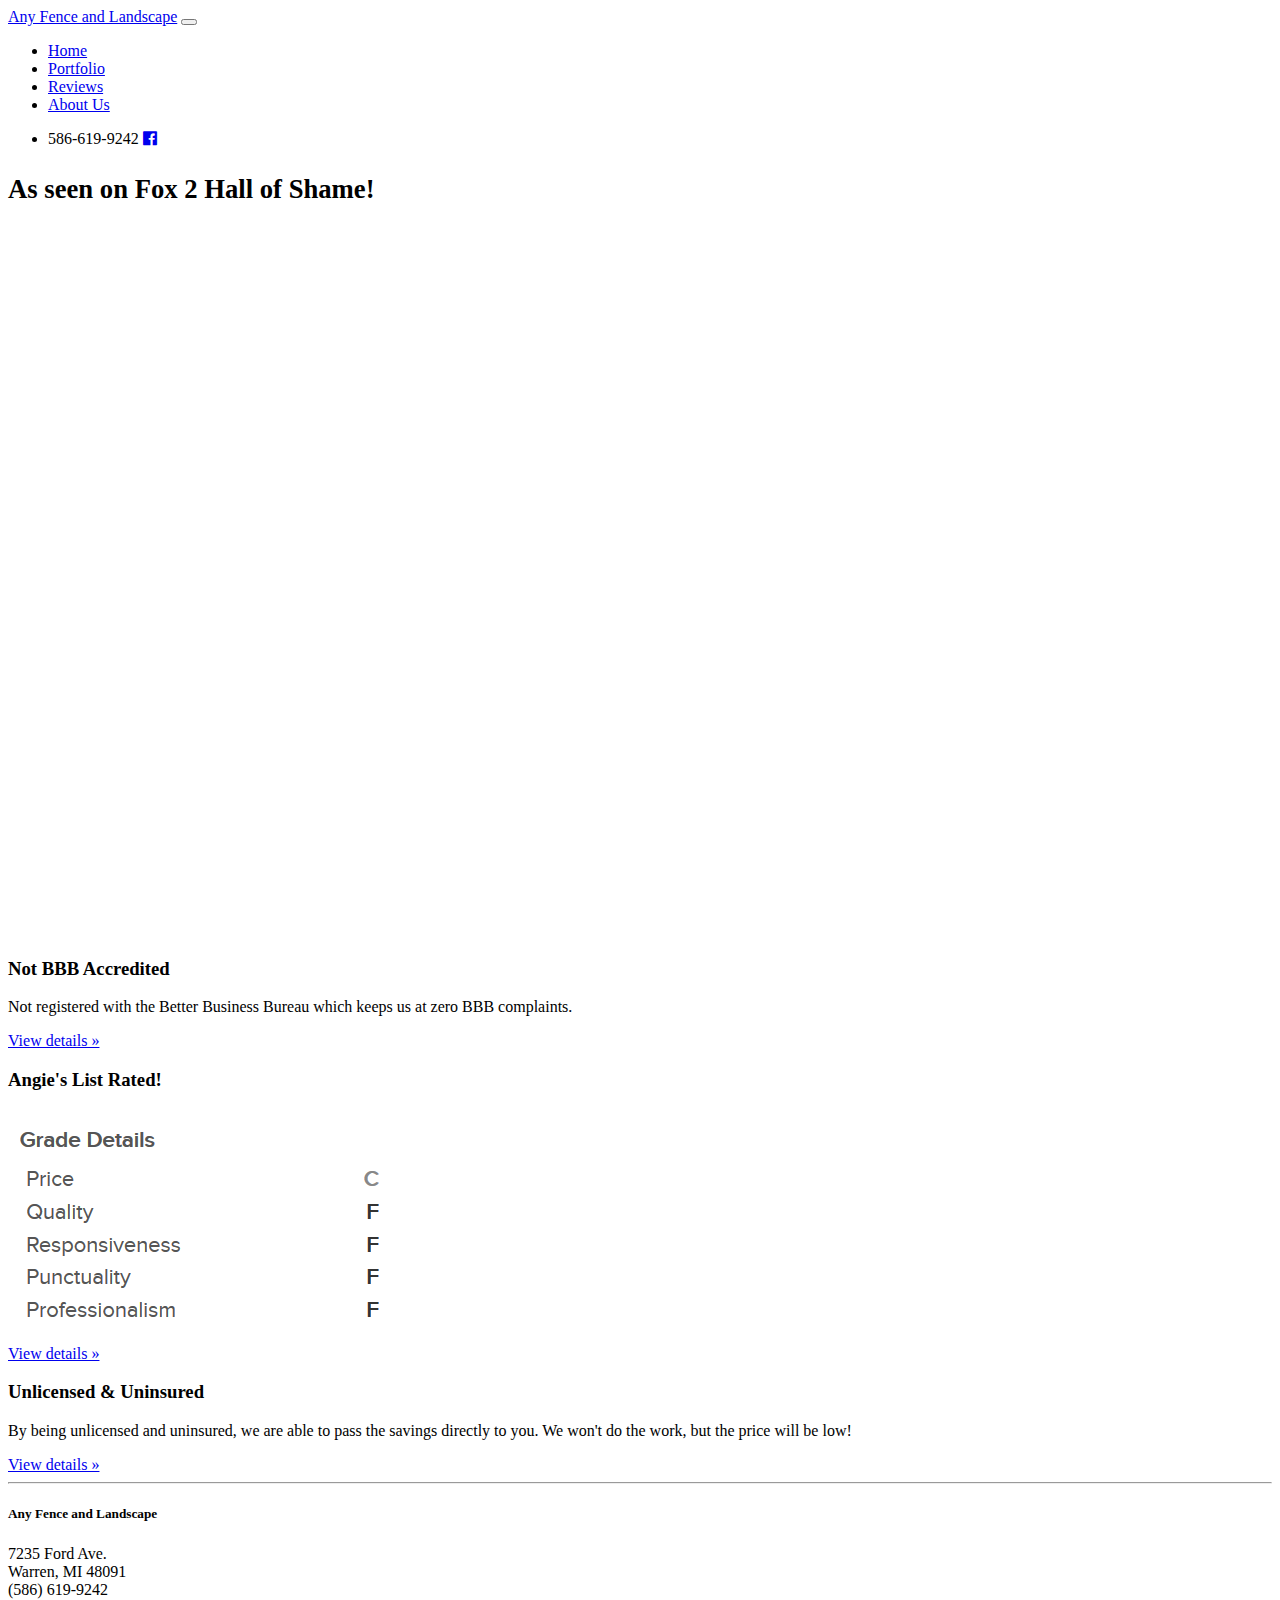
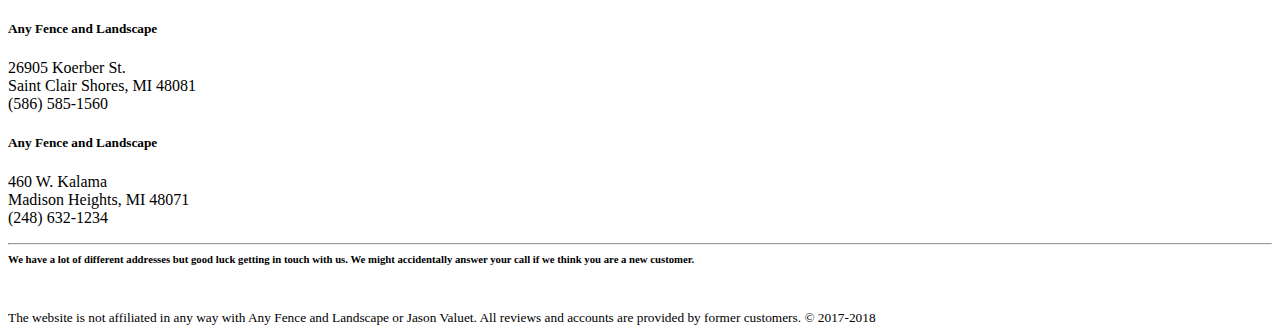
<file: index.html>
<!doctype html>
<html lang="en">
  <head>
    <meta charset="utf-8">
    <meta name="viewport" content="width=device-width, initial-scale=1, shrink-to-fit=no">
    <meta name="description" content="">
    <meta name="author" content="">

    <title>Any Fence and Landscape</title>

    <!-- Custom styles for this template -->
    <link rel="stylesheet" href="https://stackpath.bootstrapcdn.com/bootstrap/4.1.1/css/bootstrap.min.css" integrity="sha384-WskhaSGFgHYWDcbwN70/dfYBj47jz9qbsMId/iRN3ewGhXQFZCSftd1LZCfmhktB" crossorigin="anonymous">
    <link href="https://stackpath.bootstrapcdn.com/font-awesome/4.7.0/css/font-awesome.min.css" rel="stylesheet" integrity="sha384-wvfXpqpZZVQGK6TAh5PVlGOfQNHSoD2xbE+QkPxCAFlNEevoEH3Sl0sibVcOQVnN" crossorigin="anonymous">
    <link href="css/style.css" rel="stylesheet">
  </head>

  <body class="jumbo">


    <nav class="navbar navbar-expand-md navbar-dark fixed-top bg-dark">
        <div class="container">
          <a class="navbar-brand " href="#">Any Fence and Landscape</a>
          <button class="navbar-toggler ml-1" type="button" data-toggle="collapse" data-target="#navbarsExampleDefault" aria-controls="navbarsExampleDefault" aria-expanded="false" aria-label="Toggle navigation">
            <span class="navbar-toggler-icon"></span>
          </button>

          <div class="navbar-collapse collapse" id="navbarsExampleDefault">
            <ul class="navbar-nav">
              <li class="nav-item active">
                <a class="nav-link" href="#">Home <span class="sr-only">(current)</span></a>
              </li>
              <li class="nav-item">
                <a class="nav-link" href="portfolio.html">Portfolio</a>
              </li>
              <li class="nav-item">
                <a class="nav-link" href="reviews.html">Reviews</a>
              </li>
              <li class="nav-item">
                <a class="nav-link" href="about.html">About Us</a>
              </li>
            </ul>

          </div>

            <ul class="nav navbar-nav ml-auto contact-nav">
                <li class="nav-item"><span class="nav-link">586-619-9242 <a href="https://www.facebook.com/Any-Fence-Landscape-241201539779282/" target="_blank"><i class="nav-link fa fa-facebook-official"></i></a></li>
            </ul>

      </div>
    </nav>


    <main role="main">

      <!-- Main jumbotron for a primary marketing message or call to action -->
      <div class="jumbotron">
        <div class="container jumbo">
          <h1><small>As seen on Fox 2 Hall of Shame!</small></h1>
          <div class="iframe-container">
            <iframe class="fox2" scrolling="no" frameborder="0" allowfullscreen webkitallowfullscreen mozallowfullscreen allow="autoplay; fullscreen" src="https://w3.cdn.anvato.net/player/prod/v3/anvload.html?key=[base64]%3D"></iframe>
          </div>
        </div>
      </div>

      <div class="container">
        <div class="row">
          <div class="col-md-4 mb-2">
            <div class="card">
              <div class="card-body">
                <h3 class="card-title">Not BBB Accredited</h3>
                <p>Not registered with the Better Business Bureau which keeps us at zero BBB complaints.</p>
              </div>
              <div class="card-footer text-muted">
                <a class="btn btn-secondary" href="https://www.bbb.org/detroit/business-reviews/fence-contractors/any-fence-landscape-in-madison-heights-mi-54002007" target="_blank" role="button">View details &raquo;</a>
               </div>
            </div>
          </div>
          <div class="col-md-4 mb-2">
            <div class="card">
              <div class="card-body">
                <h3 class="card-title">Angie's List Rated!</h3>
                <img class="img-fluid img-thumbnail" src="media/angiesList.png">
              </div>

              <div class="card-footer text-muted">
                <a class="btn btn-secondary" href="https://member.angieslist.com/member/store/17054375/about" target="_blank" role="button">View details &raquo;</a>
               </div>
            </div>
          </div>
          <div class="col-md-4 mb-2">
            <div class="card">
              <div class="card-body">
                <h3 class="card-title">Unlicensed &amp; Uninsured</h3>
                <p>By being unlicensed and uninsured, we are able to pass the savings directly to you. We won't do the work, but the price will be low!</p>
              </div>

              <div class="card-footer text-muted">
                <a class="btn btn-secondary" href="https://cofs.lara.state.mi.us/corpweb/CorpSearch/CorpSearch.aspx" target="_blank" role="button">View details &raquo;</a>
               </div>
            </div>
          </div>
        </div>

        <hr>

      </div>


    </main>

    <footer class="container">
      <div class="row">
        <div class="col-md-4">
          <h5>Any Fence and Landscape</h5>
          <p>7235 Ford Ave.<br>
          Warren, MI 48091<br>
          (586) 619-9242</p>
        </div>
        <div class="col-md-4">
          <h5>Any Fence and Landscape</h5>
          <p>26905 Koerber St.<br>
          Saint Clair Shores, MI 48081<br>
          (586) 585-1560</p>
        </div>
        <div class="col-md-4">
          <h5>Any Fence and Landscape</h5>
          <p>460 W. Kalama<br>
          Madison Heights, MI 48071<br>
          (248) 632-1234</p>
        </div>
      </div>
      <hr>
      <div class = row>
        <div class="col-12 col-md">
          <h6 style="margin-top: .5rem;" class="text-center">We have a lot of different addresses but good luck getting in touch with us. We might accidentally answer your call if we think you are a new customer.</h6>
        </div>
      </div>
      <br>
      <div class = row>
        <div class="col-12 col-md">
          <small class="d-block mb-3 text-muted text-center">The website is not affiliated in any way with Any Fence and Landscape or Jason Valuet. All reviews and accounts are provided by former customers. &copy; 2017-2018</small>
        </div>
      </div>
    </footer>

    <!-- Bootstrap core JavaScript
    ================================================== -->
    <!-- Placed at the end of the document so the pages load faster -->
    <script src="https://code.jquery.com/jquery-3.3.1.slim.min.js" integrity="sha384-q8i/X+965DzO0rT7abK41JStQIAqVgRVzpbzo5smXKp4YfRvH+8abtTE1Pi6jizo" crossorigin="anonymous"></script>
    <script src="https://cdnjs.cloudflare.com/ajax/libs/popper.js/1.14.3/umd/popper.min.js" integrity="sha384-ZMP7rVo3mIykV+2+9J3UJ46jBk0WLaUAdn689aCwoqbBJiSnjAK/l8WvCWPIPm49" crossorigin="anonymous"></script>
    <script src="https://stackpath.bootstrapcdn.com/bootstrap/4.1.1/js/bootstrap.min.js" integrity="sha384-smHYKdLADwkXOn1EmN1qk/HfnUcbVRZyYmZ4qpPea6sjB/pTJ0euyQp0Mk8ck+5T" crossorigin="anonymous"></script>
  </body>
</html>
</file>
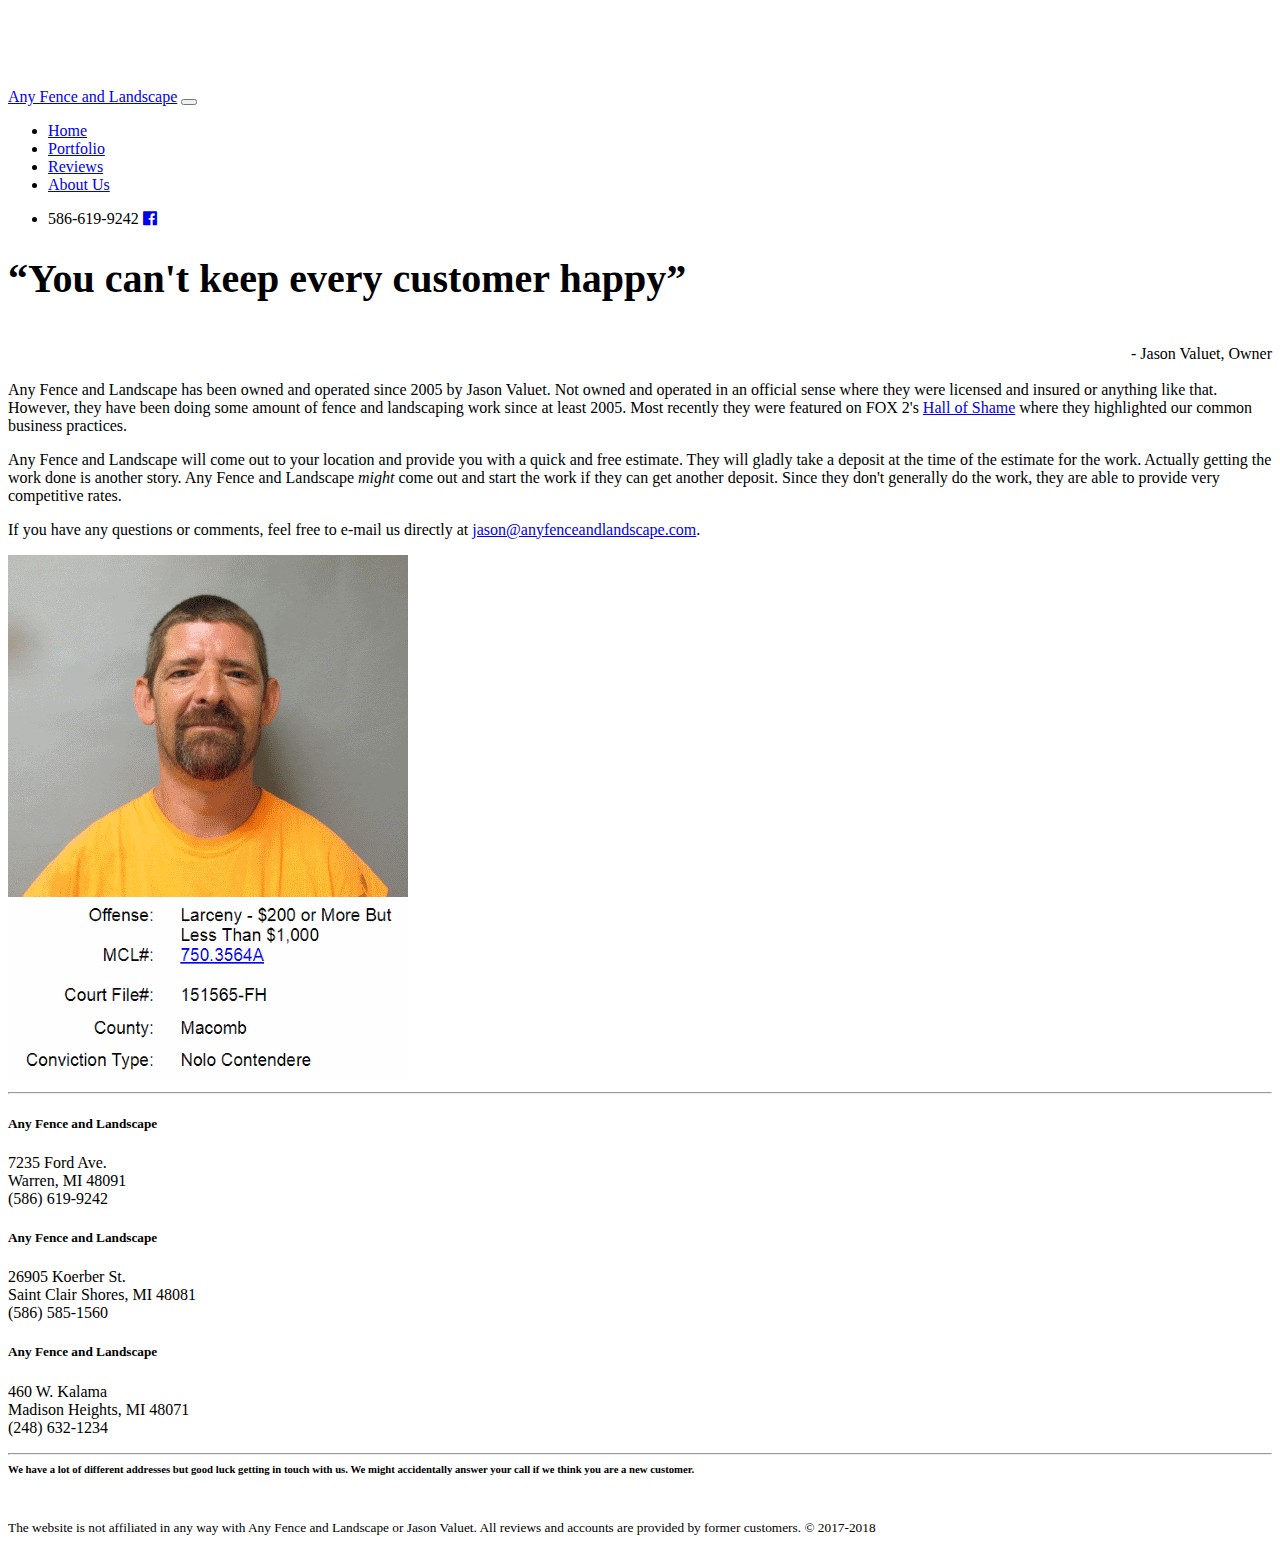
<file: about.html>
<!doctype html>
<html lang="en">
  <head>
    <meta charset="utf-8">
    <meta name="viewport" content="width=device-width, initial-scale=1, shrink-to-fit=no">
    <meta name="description" content="">
    <meta name="author" content="">

    <title>Any Fence and Landscape</title>

    <!-- Custom styles for this template -->
    <link rel="stylesheet" href="https://stackpath.bootstrapcdn.com/bootstrap/4.1.1/css/bootstrap.min.css" integrity="sha384-WskhaSGFgHYWDcbwN70/dfYBj47jz9qbsMId/iRN3ewGhXQFZCSftd1LZCfmhktB" crossorigin="anonymous">
    <link href="https://stackpath.bootstrapcdn.com/font-awesome/4.7.0/css/font-awesome.min.css" rel="stylesheet" integrity="sha384-wvfXpqpZZVQGK6TAh5PVlGOfQNHSoD2xbE+QkPxCAFlNEevoEH3Sl0sibVcOQVnN" crossorigin="anonymous">
    <link href="css/style.css" rel="stylesheet">
  </head>

  <body>


    <nav class="navbar navbar-expand-md navbar-dark fixed-top bg-dark">
        <div class="container">
          <a class="navbar-brand" href="index.html">Any Fence and Landscape</a>
          <button class="navbar-toggler ml-1" type="button" data-toggle="collapse" data-target="#navbarsExampleDefault" aria-controls="navbarsExampleDefault" aria-expanded="false" aria-label="Toggle navigation">
            <span class="navbar-toggler-icon"></span>
          </button>

          <div class="navbar-collapse collapse" id="navbarsExampleDefault">
            <ul class="navbar-nav">
              <li class="nav-item">
                <a class="nav-link" href="index.html">Home</a>
              </li>
              <li class="nav-item">
                <a class="nav-link" href="portfolio.html">Portfolio</a>
              </li>
              <li class="nav-item">
                <a class="nav-link" href="reviews.html">Reviews</a>
              </li>
              <li class="nav-item active">
                <a class="nav-link" href="#">About Us <span class="sr-only">(current)</span></a>
              </li>
            </ul>
          </div>

            <ul class="nav navbar-nav ml-auto contact-nav">
                <li class="nav-item"><span class="nav-link">586-619-9242 <a href="https://www.facebook.com/Any-Fence-Landscape-241201539779282/" target="_blank"><i class="nav-link fa fa-facebook-official"></i></a></li>
            </ul>

      </div>
    </nav>


    <main role="main" class="container">
      <div class="row">
          <div class="col-sm-8">
            <h1 class="display-4"><q>You can't keep every customer happy</q></h1>
            <p class="pull-right"> - Jason Valuet, Owner</p>
            <br><br>
            <p class="lead">Any Fence and Landscape has been owned and operated since 2005 by Jason Valuet. Not owned and operated in an official sense where they were licensed and insured or anything like that. However, they have been doing some amount of fence and landscaping work since at least 2005. Most recently they were featured on FOX 2's <a href="http://www.fox2detroit.com/news/local-news/writing-is-on-wall-for-fence-contractor-youre-in-the-hall-of-shame" target="_blank">Hall of Shame</a> where they highlighted our common business practices.</p>
            <p class="lead">Any Fence and Landscape will come out to your location and provide you with a quick and free estimate. They will gladly take a deposit at the time of the estimate for the work. Actually getting the work done is another story. Any Fence and Landscape <i>might</i> come out and start the work if they can get another deposit. Since they don't generally do the work, they are able to provide very competitive rates.</p>
            <p class = "lead">If you have any questions or comments, feel free to e-mail us directly at <a href="mailto:jason@anyfenceandlandscape.com?Subject=Comments">jason@anyfenceandlandscape.com</a>.</p>
          </div>
          <div class="col-sm-4">
              <img src="media/about.png" class="img-fluid img-thumbnail">
          </div>
      </div>
    <hr>
    </main>

    <footer class="container">
      <div class="row">
        <div class="col-md-4">
          <h5>Any Fence and Landscape</h5>
          <p>7235 Ford Ave.<br>
          Warren, MI 48091<br>
          (586) 619-9242</p>
        </div>
        <div class="col-md-4">
          <h5>Any Fence and Landscape</h5>
          <p>26905 Koerber St.<br>
          Saint Clair Shores, MI 48081<br>
          (586) 585-1560</p>
        </div>
        <div class="col-md-4">
          <h5>Any Fence and Landscape</h5>
          <p>460 W. Kalama<br>
          Madison Heights, MI 48071<br>
          (248) 632-1234</p>
        </div>
      </div>
      <hr>
      <div class = row>
        <div class="col-12 col-md">
          <h6 style="margin-top: .5rem;" class="text-center">We have a lot of different addresses but good luck getting in touch with us. We might accidentally answer your call if we think you are a new customer.</h6>
        </div>
      </div>
      <br>
      <div class = row>
        <div class="col-12 col-md">
          <small class="d-block mb-3 text-muted text-center">The website is not affiliated in any way with Any Fence and Landscape or Jason Valuet. All reviews and accounts are provided by former customers. &copy; 2017-2018</small>
        </div>
      </div>
    </footer>

    <!-- Bootstrap core JavaScript
    ================================================== -->
    <!-- Placed at the end of the document so the pages load faster -->
    <script src="https://code.jquery.com/jquery-3.3.1.slim.min.js" integrity="sha384-q8i/X+965DzO0rT7abK41JStQIAqVgRVzpbzo5smXKp4YfRvH+8abtTE1Pi6jizo" crossorigin="anonymous"></script>
    <script src="https://cdnjs.cloudflare.com/ajax/libs/popper.js/1.14.3/umd/popper.min.js" integrity="sha384-ZMP7rVo3mIykV+2+9J3UJ46jBk0WLaUAdn689aCwoqbBJiSnjAK/l8WvCWPIPm49" crossorigin="anonymous"></script>
    <script src="https://stackpath.bootstrapcdn.com/bootstrap/4.1.1/js/bootstrap.min.js" integrity="sha384-smHYKdLADwkXOn1EmN1qk/HfnUcbVRZyYmZ4qpPea6sjB/pTJ0euyQp0Mk8ck+5T" crossorigin="anonymous"></script>
  </body>
</html>
</file>
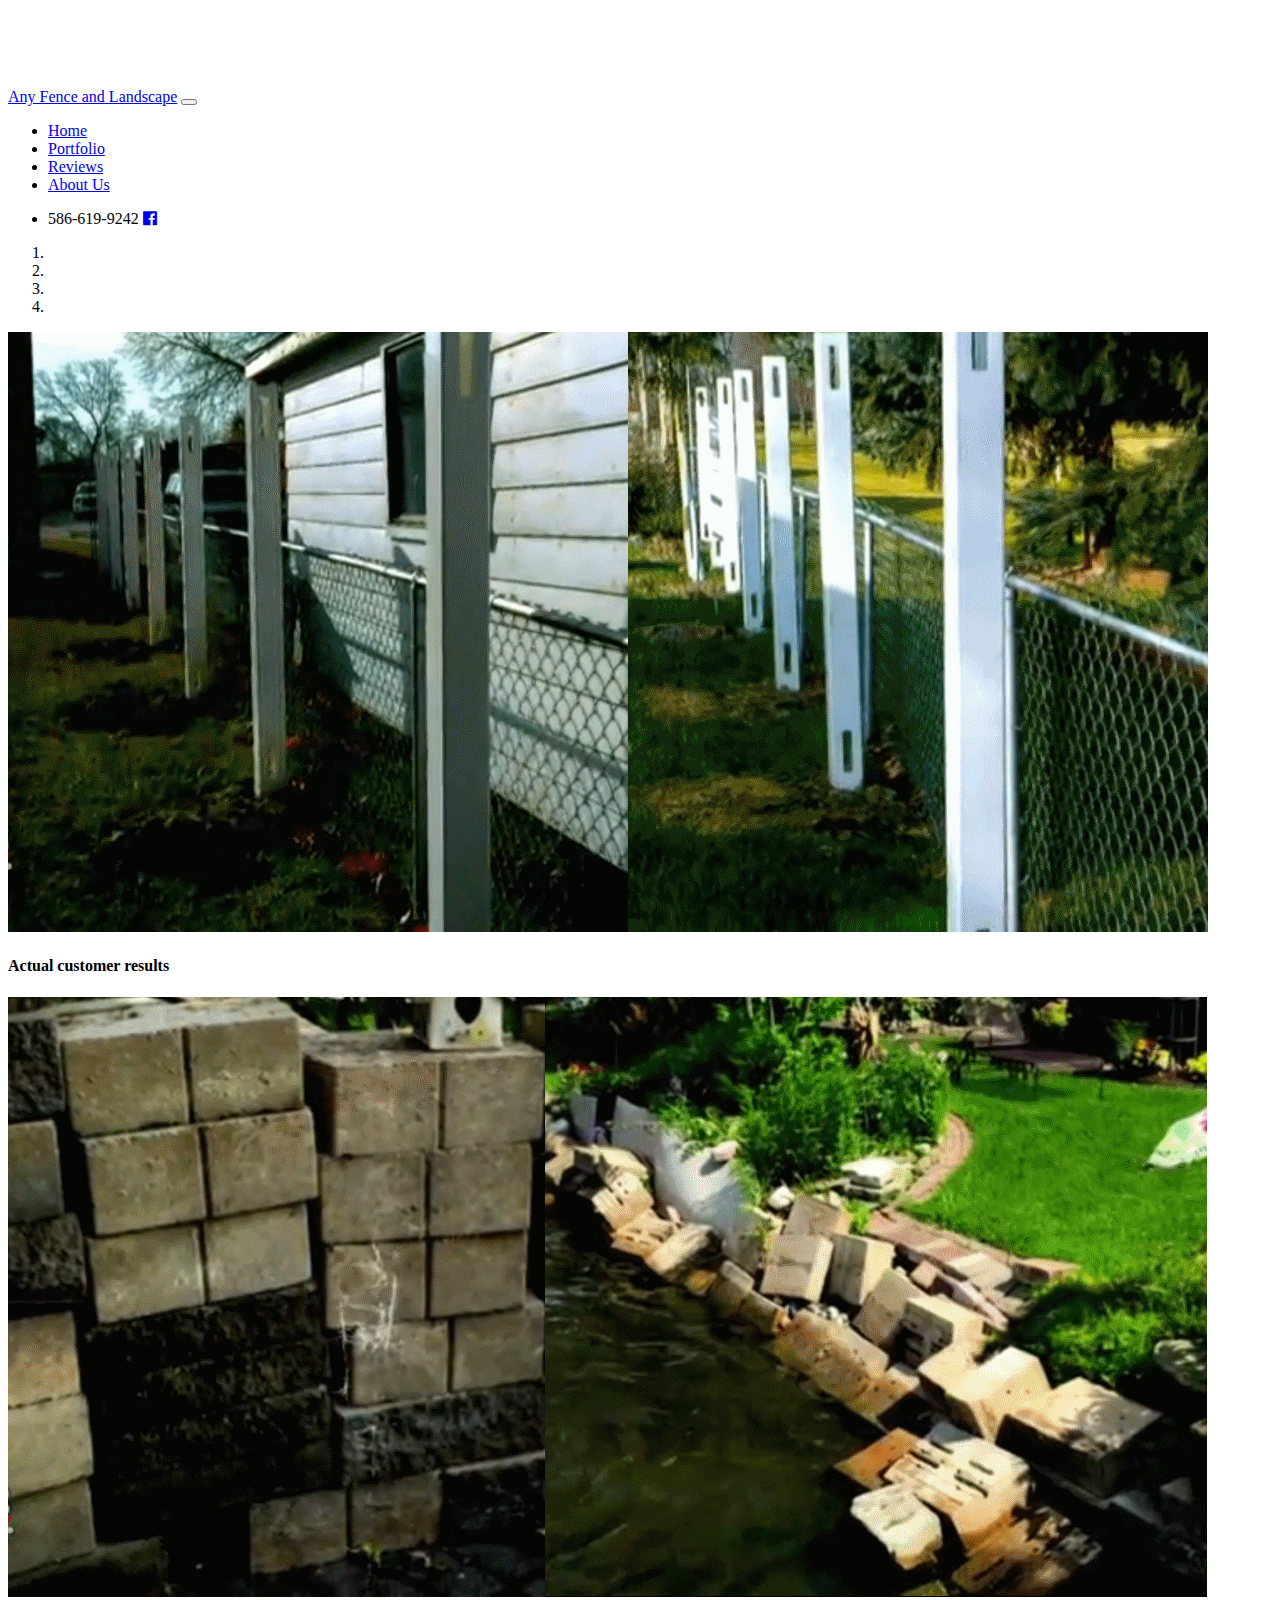
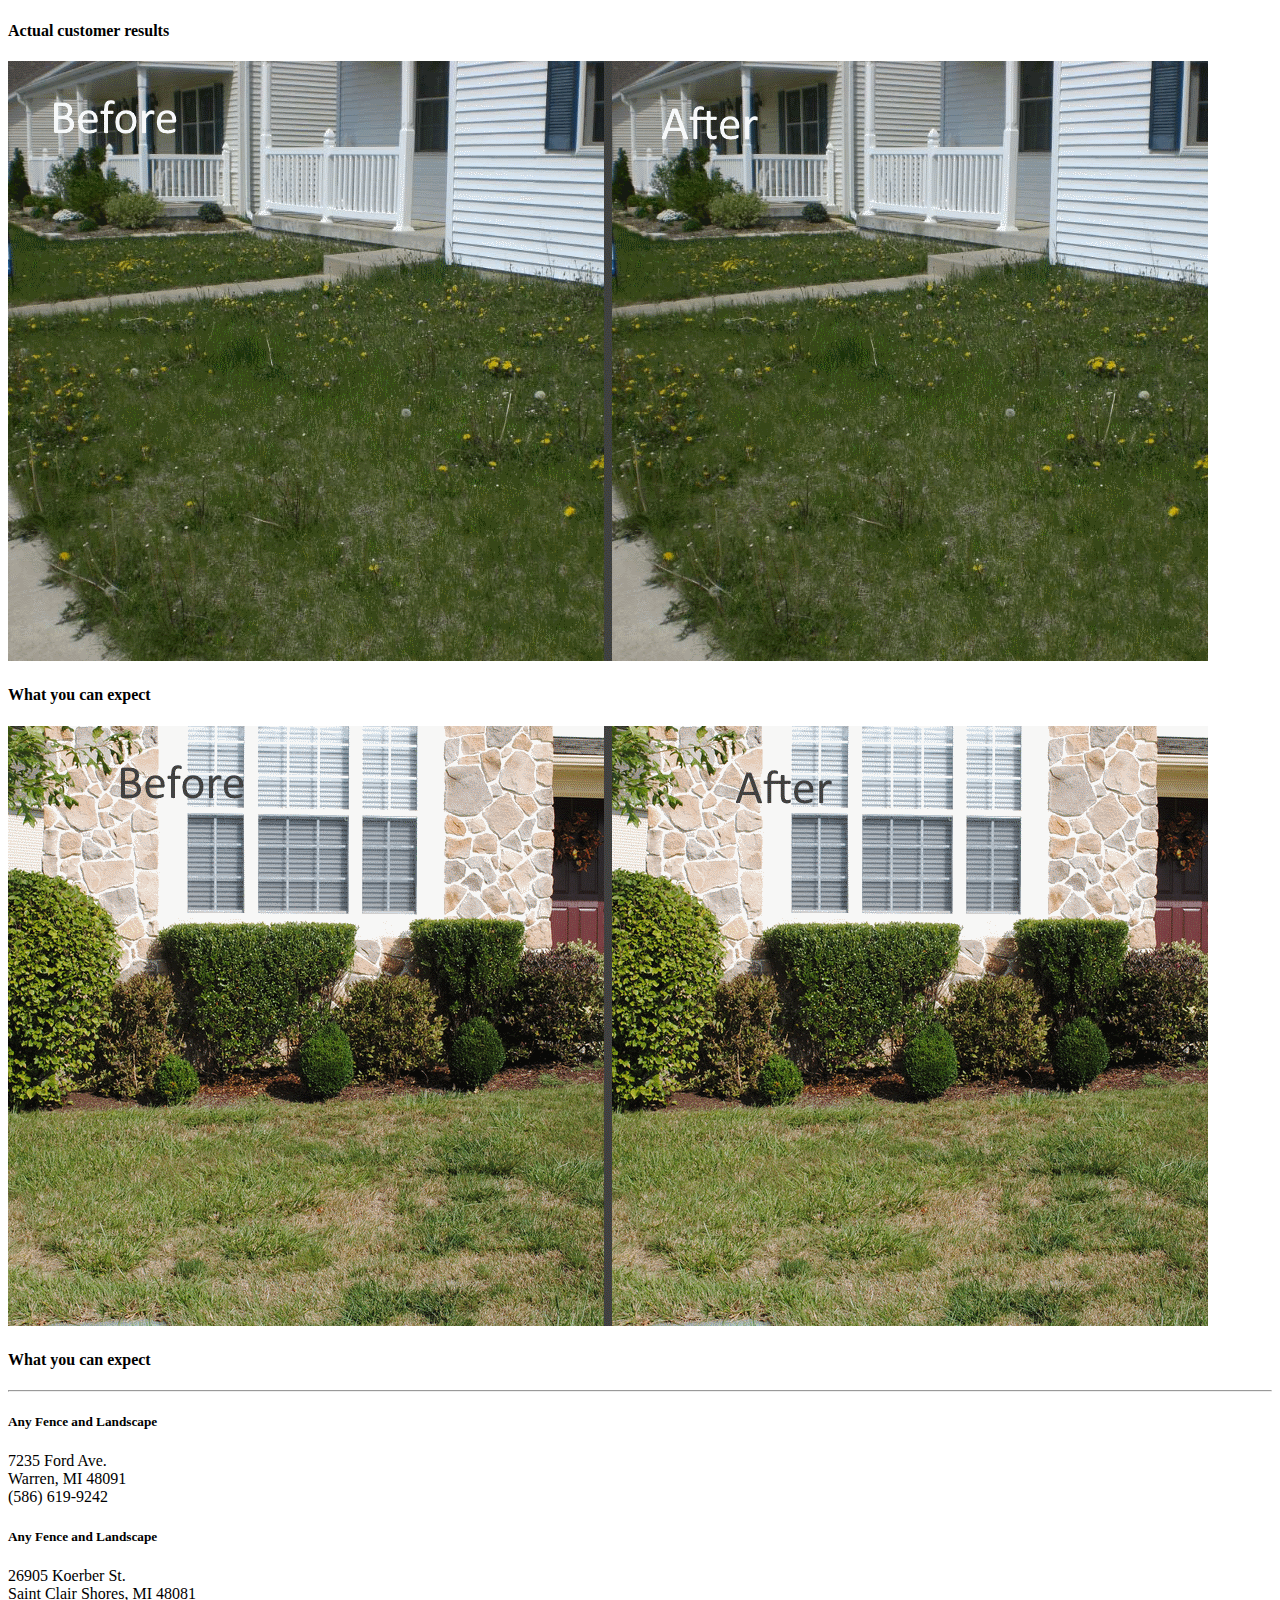
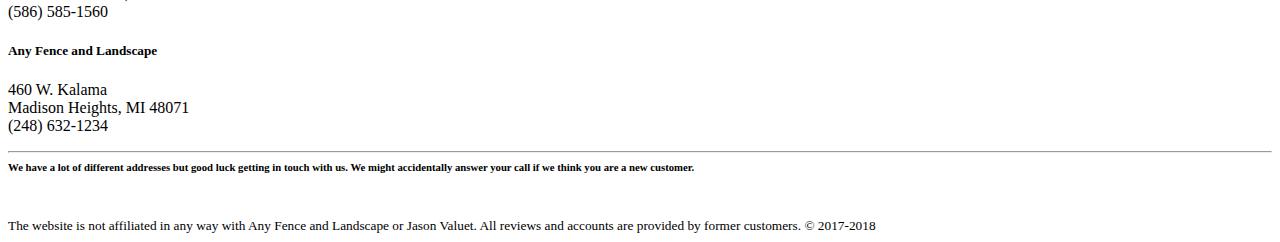
<file: portfolio.html>
<!doctype html>
<html lang="en">
  <head>
    <meta charset="utf-8">
    <meta name="viewport" content="width=device-width, initial-scale=1, shrink-to-fit=no">
    <meta name="description" content="">
    <meta name="author" content="">

    <title>Any Fence and Landscape</title>

    <!-- Custom styles for this template -->
    <link rel="stylesheet" href="https://stackpath.bootstrapcdn.com/bootstrap/4.1.1/css/bootstrap.min.css" integrity="sha384-WskhaSGFgHYWDcbwN70/dfYBj47jz9qbsMId/iRN3ewGhXQFZCSftd1LZCfmhktB" crossorigin="anonymous">
    <link href="https://stackpath.bootstrapcdn.com/font-awesome/4.7.0/css/font-awesome.min.css" rel="stylesheet" integrity="sha384-wvfXpqpZZVQGK6TAh5PVlGOfQNHSoD2xbE+QkPxCAFlNEevoEH3Sl0sibVcOQVnN" crossorigin="anonymous">
    <link href="css/style.css" rel="stylesheet">
  </head>

  <body>


    <nav class="navbar navbar-expand-md navbar-dark fixed-top bg-dark">
        <div class="container">
          <a class="navbar-brand " href="index.html">Any Fence and Landscape</a>
          <button class="navbar-toggler ml-1" type="button" data-toggle="collapse" data-target="#navbarsExampleDefault" aria-controls="navbarsExampleDefault" aria-expanded="false" aria-label="Toggle navigation">
            <span class="navbar-toggler-icon"></span>
          </button>

          <div class="navbar-collapse collapse" id="navbarsExampleDefault">
            <ul class="navbar-nav">
              <li class="nav-item">
                <a class="nav-link" href="index.html">Home</a>
              </li>
              <li class="nav-item active">
                <a class="nav-link" href="#">Portfolio <span class="sr-only">(current)</span></a>
              </li>
              <li class="nav-item">
                <a class="nav-link" href="reviews.html">Reviews</a>
              </li>
              <li class="nav-item">
                <a class="nav-link" href="about.html">About Us</a>
              </li>
            </ul>

          </div>

            <ul class="nav navbar-nav ml-auto contact-nav">
                <li class="nav-item"><span class="nav-link">586-619-9242 <a href="https://www.facebook.com/Any-Fence-Landscape-241201539779282/" target="_blank"><i class="nav-link fa fa-facebook-official"></i></a></li>
            </ul>

      </div>
    </nav>


    <main role="main" class="container">
 <div id="myCarousel" class="carousel slide" data-ride="carousel">
        <ol class="carousel-indicators">
          <li data-target="#myCarousel" data-slide-to="0" class="active"></li>
          <li data-target="#myCarousel" data-slide-to="1"></li>
          <li data-target="#myCarousel" data-slide-to="2"></li>
          <li data-target="#myCarousel" data-slide-to="3"></li>
        </ol>
        <div class="carousel-inner">
          <div class="carousel-item active">
            <img class="first-slide img-fluid" src="media/fenceInstall.png" alt="First slide">
            <div class="container">
              <div class="carousel-caption ">
                <h4>Actual customer results</h4>
              </div>
            </div>
          </div>
          <div class="carousel-item">
            <img class="second-slide img-fluid" src="media/seaWallInstall.png" alt="Second slide">
            <div class="container">
              <div class="carousel-caption">
                <h4>Actual customer results</h4>
              </div>
            </div>
          </div>
          <div class="carousel-item">
            <img class="second-slide img-fluid" src="media/nothing1.png" alt="Second slide">
            <div class="container">
              <div class="carousel-caption">
                <h4>What you can expect</h4>
              </div>
            </div>
          </div>
          <div class="carousel-item">
            <img class="second-slide img-fluid" src="media/nothing2.png" alt="Second slide">
            <div class="container">
              <div class="carousel-caption">
                <h4>What you can expect</h4>
              </div>
            </div>
          </div>
        </div>
        <a class="carousel-control-prev" href="#myCarousel" role="button" data-slide="prev">
          <span class="carousel-control-prev-icon" aria-hidden="true"></span>
          <span class="sr-only">Previous</span>
        </a>
        <a class="carousel-control-next" href="#myCarousel" role="button" data-slide="next">
          <span class="carousel-control-next-icon" aria-hidden="true"></span>
          <span class="sr-only">Next</span>
        </a>
      </div>

    <hr>
    </main>

    <footer class="container">
      <div class="row">
        <div class="col-md-4">
          <h5>Any Fence and Landscape</h5>
          <p>7235 Ford Ave.<br>
          Warren, MI 48091<br>
          (586) 619-9242</p>
        </div>
        <div class="col-md-4">
          <h5>Any Fence and Landscape</h5>
          <p>26905 Koerber St.<br>
          Saint Clair Shores, MI 48081<br>
          (586) 585-1560</p>
        </div>
        <div class="col-md-4">
          <h5>Any Fence and Landscape</h5>
          <p>460 W. Kalama<br>
          Madison Heights, MI 48071<br>
          (248) 632-1234</p>
        </div>
      </div>
      <hr>
      <div class = row>
        <div class="col-12 col-md">
          <h6 style="margin-top: .5rem;" class="text-center">We have a lot of different addresses but good luck getting in touch with us. We might accidentally answer your call if we think you are a new customer.</h6>
        </div>
      </div>
      <br>
      <div class = row>
        <div class="col-12 col-md">
          <small class="d-block mb-3 text-muted text-center">The website is not affiliated in any way with Any Fence and Landscape or Jason Valuet. All reviews and accounts are provided by former customers. &copy; 2017-2018</small>
        </div>
      </div>
    </footer>

    <!-- Bootstrap core JavaScript
    ================================================== -->
    <!-- Placed at the end of the document so the pages load faster -->
    <script src="https://code.jquery.com/jquery-3.3.1.slim.min.js" integrity="sha384-q8i/X+965DzO0rT7abK41JStQIAqVgRVzpbzo5smXKp4YfRvH+8abtTE1Pi6jizo" crossorigin="anonymous"></script>
    <script src="https://cdnjs.cloudflare.com/ajax/libs/popper.js/1.14.3/umd/popper.min.js" integrity="sha384-ZMP7rVo3mIykV+2+9J3UJ46jBk0WLaUAdn689aCwoqbBJiSnjAK/l8WvCWPIPm49" crossorigin="anonymous"></script>
    <script src="https://stackpath.bootstrapcdn.com/bootstrap/4.1.1/js/bootstrap.min.js" integrity="sha384-smHYKdLADwkXOn1EmN1qk/HfnUcbVRZyYmZ4qpPea6sjB/pTJ0euyQp0Mk8ck+5T" crossorigin="anonymous"></script>
  </body>
</html>
</file>
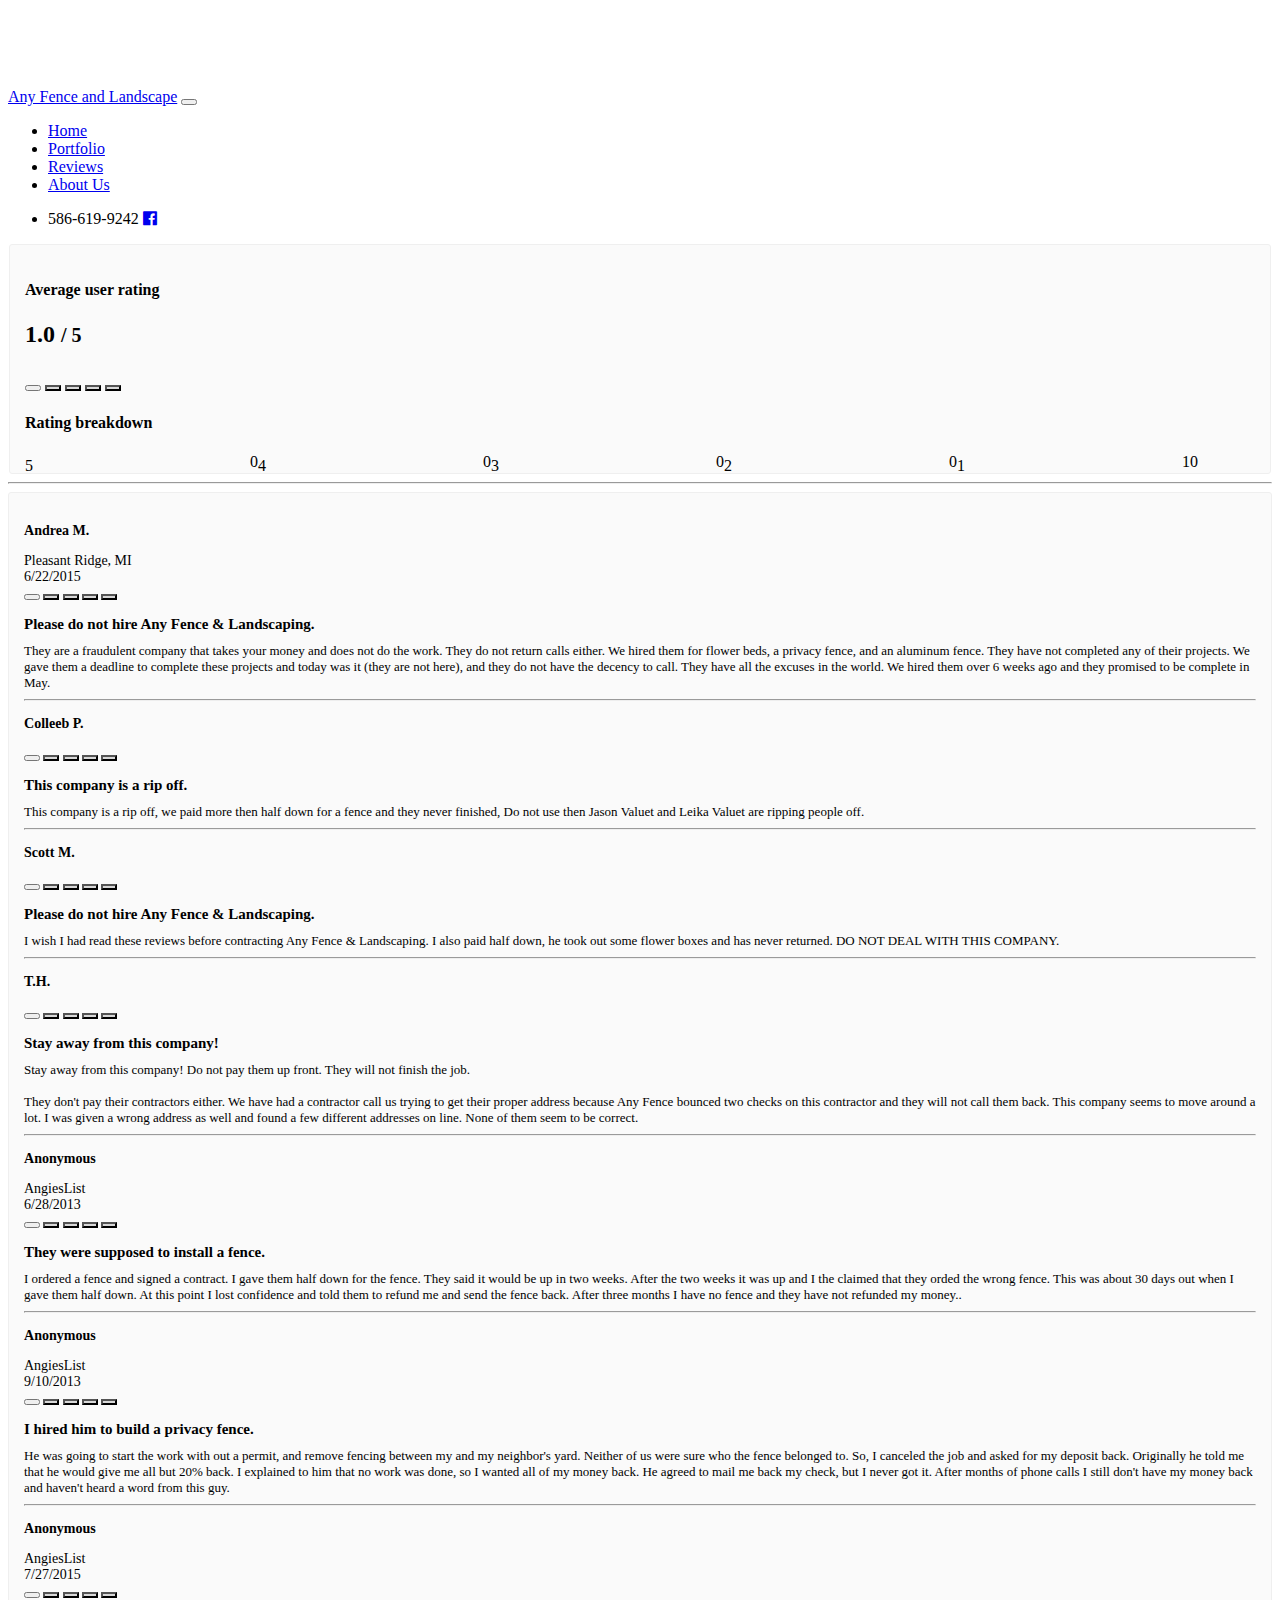
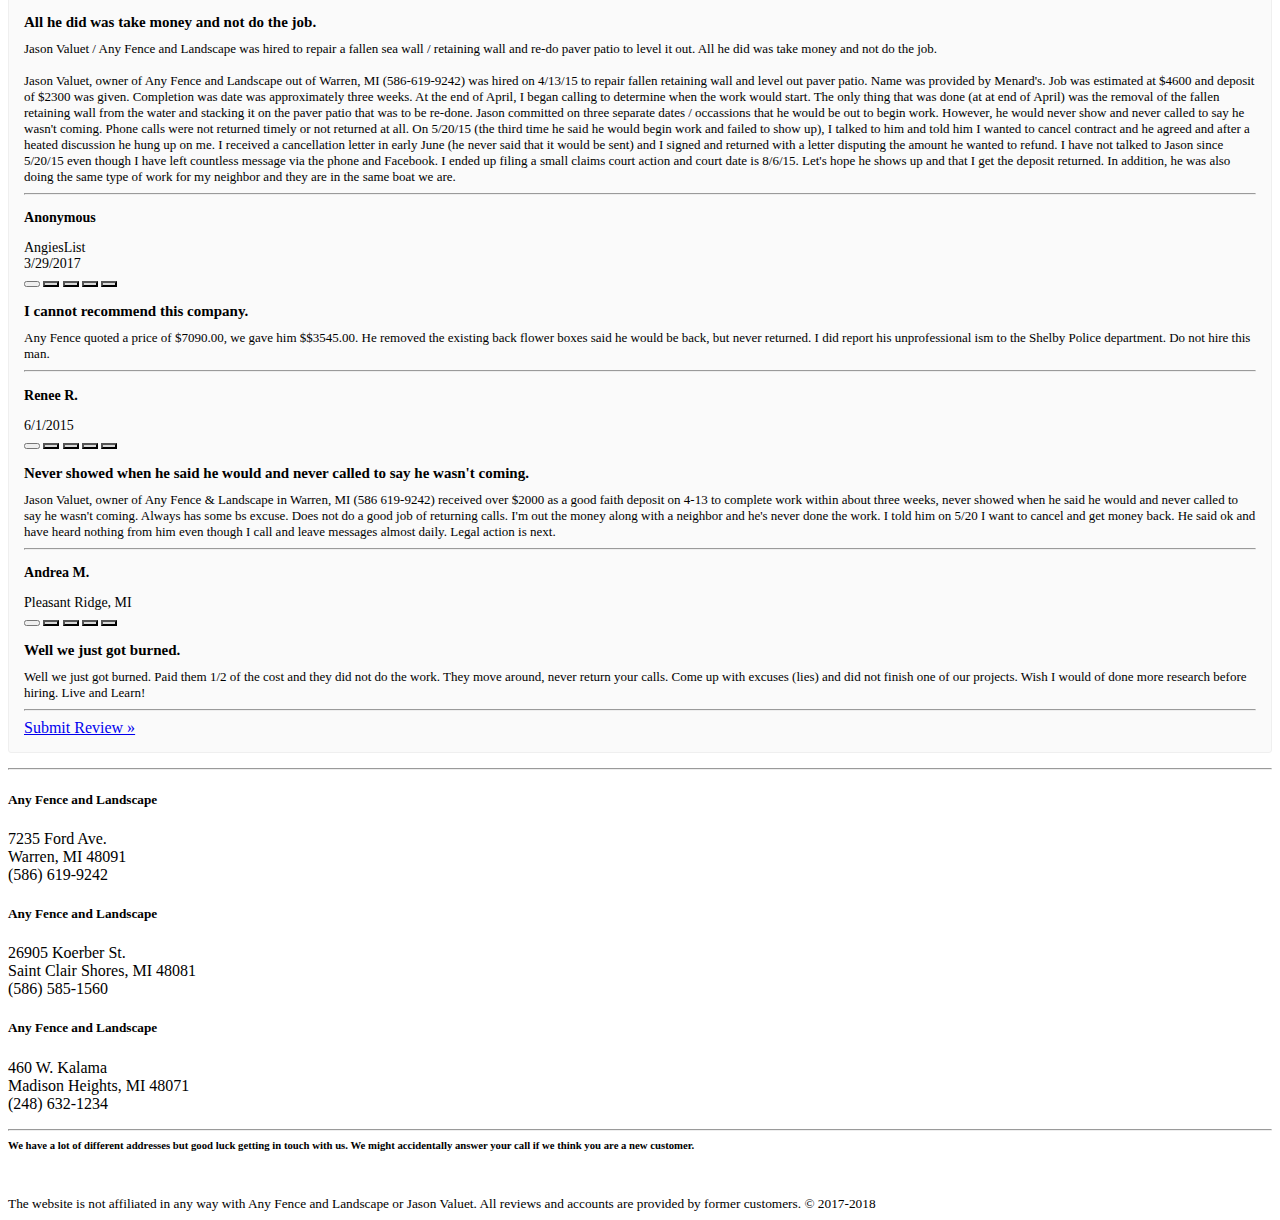
<file: reviews.html>
<!doctype html>
<html lang="en">
  <head>
    <meta charset="utf-8">
    <meta name="viewport" content="width=device-width, initial-scale=1, shrink-to-fit=no">
    <meta name="description" content="">
    <meta name="author" content="">

    <title>Any Fence and Landscape</title>

    <!-- Custom styles for this template -->
    <link rel="stylesheet" href="https://stackpath.bootstrapcdn.com/bootstrap/4.1.1/css/bootstrap.min.css" integrity="sha384-WskhaSGFgHYWDcbwN70/dfYBj47jz9qbsMId/iRN3ewGhXQFZCSftd1LZCfmhktB" crossorigin="anonymous">
    <link href="https://stackpath.bootstrapcdn.com/font-awesome/4.7.0/css/font-awesome.min.css" rel="stylesheet" integrity="sha384-wvfXpqpZZVQGK6TAh5PVlGOfQNHSoD2xbE+QkPxCAFlNEevoEH3Sl0sibVcOQVnN" crossorigin="anonymous">
    <link href="css/style.css" rel="stylesheet">
  </head>

  <body>


    <nav class="navbar navbar-expand-md navbar-dark fixed-top bg-dark">
        <div class="container">
          <a class="navbar-brand " href="index.html">Any Fence and Landscape</a>
          <button class="navbar-toggler ml-1" type="button" data-toggle="collapse" data-target="#navbarsExampleDefault" aria-controls="navbarsExampleDefault" aria-expanded="false" aria-label="Toggle navigation">
            <span class="navbar-toggler-icon"></span>
          </button>

          <div class="navbar-collapse collapse" id="navbarsExampleDefault">
            <ul class="navbar-nav">
              <li class="nav-item">
                <a class="nav-link" href="index.html">Home</a>
              </li>
              <li class="nav-item">
                <a class="nav-link" href="portfolio.html">Portfolio</a>
              </li>
              <li class="nav-item active">
                <a class="nav-link" href="#">Reviews <span class="sr-only">(current)</span></a>
              </li>
              <li class="nav-item">
                <a class="nav-link" href="about.html">About Us</a>
              </li>
            </ul>

          </div>

            <ul class="nav navbar-nav ml-auto contact-nav">
                <li class="nav-item"><span class="nav-link">586-619-9242 <a href="https://www.facebook.com/Any-Fence-Landscape-241201539779282/" target="_blank"><i class="nav-link fa fa-facebook-official"></i></a></li>
            </ul>

      </div>
    </nav>


    <main role="main" class="container">
      <div class="container">
        <!-- Overview -->
        <div class="row rating-block">
          <div class="col-sm-4">
            <div class="">
              <h4>Average user rating</h4>
              <h2 class="bold padding-bottom-7">1.0 <small>/ 5</small></h2>
              <button type="button" class="btn btn-warning btn-sm" aria-label="Left Align">
                <span class="glyphicon glyphicon-star" aria-hidden="true"></span>
              </button>
              <button type="button" class="btn btn-default btn-grey btn-sm" aria-label="Left Align">
                <span class="glyphicon glyphicon-star" aria-hidden="true"></span>
              </button>
              <button type="button" class="btn btn-default btn-grey btn-sm" aria-label="Left Align">
                <span class="glyphicon glyphicon-star" aria-hidden="true"></span>
              </button>
              <button type="button" class="btn btn-default btn-grey btn-sm" aria-label="Left Align">
                <span class="glyphicon glyphicon-star" aria-hidden="true"></span>
              </button>
              <button type="button" class="btn btn-default btn-grey btn-sm" aria-label="Left Align">
                <span class="glyphicon glyphicon-star" aria-hidden="true"></span>
              </button>
            </div>
          </div>
          <div class="col-sm-4 offset-md-4">
            <h4>Rating breakdown</h4>
            <div class="pull-left">
              <div class="pull-left" style="width:35px; line-height:1;">
                <div style="height:9px; margin:5px 0;">5 <span class="glyphicon glyphicon-star"></span></div>
              </div>
              <div class="pull-left" style="width:180px;">
                <div class="progress" style="height:9px; margin:8px 0;">
                  <div class="progress-bar progress-bar-success" role="progressbar" aria-valuenow="5" aria-valuemin="0" aria-valuemax="5" style="width: 0%">
                  <span class="sr-only">80% Complete (danger)</span>
                  </div>
                </div>
              </div>
              <div class="pull-right" style="margin-left:10px;">0</div>
            </div>
            <div class="pull-left">
              <div class="pull-left" style="width:35px; line-height:1;">
                <div style="height:9px; margin:5px 0;">4 <span class="glyphicon glyphicon-star"></span></div>
              </div>
              <div class="pull-left" style="width:180px;">
                <div class="progress" style="height:9px; margin:8px 0;">
                  <div class="progress-bar progress-bar-primary" role="progressbar" aria-valuenow="4" aria-valuemin="0" aria-valuemax="5" style="width: 0%">
                  <span class="sr-only">80% Complete (danger)</span>
                  </div>
                </div>
              </div>
              <div class="pull-right" style="margin-left:10px;">0</div>
            </div>
            <div class="pull-left">
              <div class="pull-left" style="width:35px; line-height:1;">
                <div style="height:9px; margin:5px 0;">3 <span class="glyphicon glyphicon-star"></span></div>
              </div>
              <div class="pull-left" style="width:180px;">
                <div class="progress" style="height:9px; margin:8px 0;">
                  <div class="progress-bar progress-bar-info" role="progressbar" aria-valuenow="3" aria-valuemin="0" aria-valuemax="5" style="width: 0%">
                  <span class="sr-only">80% Complete (danger)</span>
                  </div>
                </div>
              </div>
              <div class="pull-right" style="margin-left:10px;">0</div>
            </div>
            <div class="pull-left">
              <div class="pull-left" style="width:35px; line-height:1;">
                <div style="height:9px; margin:5px 0;">2 <span class="glyphicon glyphicon-star"></span></div>
              </div>
              <div class="pull-left" style="width:180px;">
                <div class="progress" style="height:9px; margin:8px 0;">
                  <div class="progress-bar progress-bar-warning" role="progressbar" aria-valuenow="2" aria-valuemin="0" aria-valuemax="5" style="width: 0%">
                  <span class="sr-only">80% Complete (danger)</span>
                  </div>
                </div>
              </div>
              <div class="pull-right" style="margin-left:10px;">0</div>
            </div>
            <div class="pull-left">
              <div class="pull-left" style="width:35px; line-height:1;">
                <div style="height:9px; margin:5px 0;">1 <span class="glyphicon glyphicon-star"></span></div>
              </div>
              <div class="pull-left" style="width:180px;">
                <div class="progress" style="height:9px; margin:8px 0;">
                  <div class="progress-bar progress-bar-danger" role="progressbar" aria-valuenow="5" aria-valuemin="0" aria-valuemax="5" style="width: 100%">
                  <span class="sr-only">80% Complete (danger)</span>
                  </div>
                </div>
              </div>
              <div class="pull-right" style="margin-left:10px;">10</div>
            </div>
          </div>
        </div>
        <!-- Reviews -->
        <div class="row">
          <div class="col-sm-12">
            <hr/>
            <div class="review-block">
              <div class="row">
                <div class="col-md-3">
                  <div class="review-block-name"><h3>Andrea M.</h3></div>
                  <div class="review-block-date">Pleasant Ridge, MI<br>6/22/2015</div>
                </div>
                <div class="col-md-9">
                  <div class="review-block-rate">
                    <button type="button" class="btn btn-warning btn-xs" aria-label="Left Align">
                      <span class="glyphicon glyphicon-star" aria-hidden="true"></span>
                    </button>
                    <button type="button" class="btn btn-default btn-grey btn-xs" aria-label="Left Align">
                      <span class="glyphicon glyphicon-star" aria-hidden="true"></span>
                    </button>
                    <button type="button" class="btn btn-default btn-grey btn-xs" aria-label="Left Align">
                      <span class="glyphicon glyphicon-star" aria-hidden="true"></span>
                    </button>
                    <button type="button" class="btn btn-default btn-grey btn-xs" aria-label="Left Align">
                      <span class="glyphicon glyphicon-star" aria-hidden="true"></span>
                    </button>
                    <button type="button" class="btn btn-default btn-grey btn-xs" aria-label="Left Align">
                      <span class="glyphicon glyphicon-star" aria-hidden="true"></span>
                    </button>
                  </div>
                  <div class="review-block-title">Please do not hire Any Fence &amp; Landscaping. </div>
                  <div class="review-block-description">They are a fraudulent company that takes your money and does not do the work.  They do not return calls either.  We hired them for flower beds, a privacy fence, and an aluminum fence.  They have not completed any of their projects. We gave them a deadline to complete these projects and today was it (they are not here), and they do not have the decency to call.  They have all the excuses in the world. We hired them over 6 weeks ago and they promised to be complete in May.</div>
                </div>
              </div>
              <hr/>
              <div class="row">
                <div class="col-md-3">
                  <div class="review-block-name"><h3>Colleeb P.</h3></div>
                </div>
                <div class="col-md-9">
                  <div class="review-block-rate">
                    <button type="button" class="btn btn-warning btn-xs" aria-label="Left Align">
                      <span class="glyphicon glyphicon-star" aria-hidden="true"></span>
                    </button>
                    <button type="button" class="btn btn-default btn-grey btn-xs" aria-label="Left Align">
                      <span class="glyphicon glyphicon-star" aria-hidden="true"></span>
                    </button>
                    <button type="button" class="btn btn-default btn-grey btn-xs" aria-label="Left Align">
                      <span class="glyphicon glyphicon-star" aria-hidden="true"></span>
                    </button>
                    <button type="button" class="btn btn-default btn-grey btn-xs" aria-label="Left Align">
                      <span class="glyphicon glyphicon-star" aria-hidden="true"></span>
                    </button>
                    <button type="button" class="btn btn-default btn-grey btn-xs" aria-label="Left Align">
                      <span class="glyphicon glyphicon-star" aria-hidden="true"></span>
                    </button>
                  </div>
                  <div class="review-block-title">This company is a rip off.</div>
                  <div class="review-block-description">This company is a rip off, we paid more then half down for a fence and they never finished, Do not use then Jason Valuet and Leika Valuet are ripping people off.</div>
                </div>
              </div>
              <hr/>
              <div class="row">
                <div class="col-md-3">
                  <div class="review-block-name"><h3>Scott M.</h3></div>
                </div>
                <div class="col-md-9">
                  <div class="review-block-rate">
                    <button type="button" class="btn btn-warning btn-xs" aria-label="Left Align">
                      <span class="glyphicon glyphicon-star" aria-hidden="true"></span>
                    </button>
                    <button type="button" class="btn btn-default btn-grey btn-xs" aria-label="Left Align">
                      <span class="glyphicon glyphicon-star" aria-hidden="true"></span>
                    </button>
                    <button type="button" class="btn btn-default btn-grey btn-xs" aria-label="Left Align">
                      <span class="glyphicon glyphicon-star" aria-hidden="true"></span>
                    </button>
                    <button type="button" class="btn btn-default btn-grey btn-xs" aria-label="Left Align">
                      <span class="glyphicon glyphicon-star" aria-hidden="true"></span>
                    </button>
                    <button type="button" class="btn btn-default btn-grey btn-xs" aria-label="Left Align">
                      <span class="glyphicon glyphicon-star" aria-hidden="true"></span>
                    </button>
                  </div>
                  <div class="review-block-title">Please do not hire Any Fence &amp; Landscaping. </div>
                  <div class="review-block-description">I wish I had read these reviews before contracting Any Fence &amp; Landscaping. I also paid half down, he took out some flower boxes and has never returned. DO NOT DEAL WITH THIS COMPANY.</div>
                </div>
              </div>
              <hr/>
              <div class="row">
                <div class="col-md-3">
                  <div class="review-block-name"><h3>T.H.</h3></div>
                </div>
                <div class="col-md-9">
                  <div class="review-block-rate">
                    <button type="button" class="btn btn-warning btn-xs" aria-label="Left Align">
                      <span class="glyphicon glyphicon-star" aria-hidden="true"></span>
                    </button>
                    <button type="button" class="btn btn-default btn-grey btn-xs" aria-label="Left Align">
                      <span class="glyphicon glyphicon-star" aria-hidden="true"></span>
                    </button>
                    <button type="button" class="btn btn-default btn-grey btn-xs" aria-label="Left Align">
                      <span class="glyphicon glyphicon-star" aria-hidden="true"></span>
                    </button>
                    <button type="button" class="btn btn-default btn-grey btn-xs" aria-label="Left Align">
                      <span class="glyphicon glyphicon-star" aria-hidden="true"></span>
                    </button>
                    <button type="button" class="btn btn-default btn-grey btn-xs" aria-label="Left Align">
                      <span class="glyphicon glyphicon-star" aria-hidden="true"></span>
                    </button>
                  </div>
                  <div class="review-block-title">Stay away from this company!</div>
                  <div class="review-block-description">Stay away from this company! Do not pay them up front. They will not finish the job.<br><br>They don't pay their contractors either. We have had a contractor call us trying to get their proper address because Any Fence bounced two checks on this contractor and they will not call them back. This company seems to move around a lot. I was given a wrong address as well and found a few different addresses on line. None of them seem to be correct.</div>
                </div>
              </div>
              <hr/>
              <div class="row">
                <div class="col-md-3">
                  <div class="review-block-name"><h3>Anonymous</h3></div>
                  <div class="review-block-date">AngiesList<br>6/28/2013</div>
                </div>
                <div class="col-md-9">
                  <div class="review-block-rate">
                    <button type="button" class="btn btn-warning btn-xs" aria-label="Left Align">
                      <span class="glyphicon glyphicon-star" aria-hidden="true"></span>
                    </button>
                    <button type="button" class="btn btn-default btn-grey btn-xs" aria-label="Left Align">
                      <span class="glyphicon glyphicon-star" aria-hidden="true"></span>
                    </button>
                    <button type="button" class="btn btn-default btn-grey btn-xs" aria-label="Left Align">
                      <span class="glyphicon glyphicon-star" aria-hidden="true"></span>
                    </button>
                    <button type="button" class="btn btn-default btn-grey btn-xs" aria-label="Left Align">
                      <span class="glyphicon glyphicon-star" aria-hidden="true"></span>
                    </button>
                    <button type="button" class="btn btn-default btn-grey btn-xs" aria-label="Left Align">
                      <span class="glyphicon glyphicon-star" aria-hidden="true"></span>
                    </button>
                  </div>
                  <div class="review-block-title">They were supposed to install a fence.</div>
                  <div class="review-block-description">I ordered a fence and signed a contract. I gave them half down for the fence. They said it would be up in two weeks. After the two weeks it was up and I the claimed that they orded the wrong fence. This was about 30 days out when I gave them half down. At this point I lost confidence and told them to refund me and send the fence back. After three months I have no fence and they have not refunded my money..</div>
                </div>
              </div>
              <hr/>
              <div class="row">
                <div class="col-md-3">
                  <div class="review-block-name"><h3>Anonymous</h3></div>
                  <div class="review-block-date">AngiesList<br>9/10/2013</div>
                </div>
                <div class="col-md-9">
                  <div class="review-block-rate">
                    <button type="button" class="btn btn-warning btn-xs" aria-label="Left Align">
                      <span class="glyphicon glyphicon-star" aria-hidden="true"></span>
                    </button>
                    <button type="button" class="btn btn-default btn-grey btn-xs" aria-label="Left Align">
                      <span class="glyphicon glyphicon-star" aria-hidden="true"></span>
                    </button>
                    <button type="button" class="btn btn-default btn-grey btn-xs" aria-label="Left Align">
                      <span class="glyphicon glyphicon-star" aria-hidden="true"></span>
                    </button>
                    <button type="button" class="btn btn-default btn-grey btn-xs" aria-label="Left Align">
                      <span class="glyphicon glyphicon-star" aria-hidden="true"></span>
                    </button>
                    <button type="button" class="btn btn-default btn-grey btn-xs" aria-label="Left Align">
                      <span class="glyphicon glyphicon-star" aria-hidden="true"></span>
                    </button>
                  </div>
                  <div class="review-block-title">I hired him to build a privacy fence.</div>
                  <div class="review-block-description">He was going to start the work with out a permit, and remove fencing between my and my neighbor's yard. Neither of us were sure who the fence belonged to. So, I canceled the job and asked for my deposit back. Originally he told me that he would give me all but 20% back. I explained to him that no work was done, so I wanted all of my money back. He agreed to mail me back my check, but I never got it. After months of phone calls I still don't have my money back and haven't heard a word from this guy.</div>
                </div>
              </div>
              <hr/>
              <div class="row">
                <div class="col-md-3">
                  <div class="review-block-name"><h3>Anonymous</h3></div>
                  <div class="review-block-date">AngiesList<br>7/27/2015</div>
                </div>
                <div class="col-md-9">
                  <div class="review-block-rate">
                    <button type="button" class="btn btn-warning btn-xs" aria-label="Left Align">
                      <span class="glyphicon glyphicon-star" aria-hidden="true"></span>
                    </button>
                    <button type="button" class="btn btn-default btn-grey btn-xs" aria-label="Left Align">
                      <span class="glyphicon glyphicon-star" aria-hidden="true"></span>
                    </button>
                    <button type="button" class="btn btn-default btn-grey btn-xs" aria-label="Left Align">
                      <span class="glyphicon glyphicon-star" aria-hidden="true"></span>
                    </button>
                    <button type="button" class="btn btn-default btn-grey btn-xs" aria-label="Left Align">
                      <span class="glyphicon glyphicon-star" aria-hidden="true"></span>
                    </button>
                    <button type="button" class="btn btn-default btn-grey btn-xs" aria-label="Left Align">
                      <span class="glyphicon glyphicon-star" aria-hidden="true"></span>
                    </button>
                  </div>
                  <div class="review-block-title">All he did was take money and not do the job. </div>
                  <div class="review-block-description">Jason Valuet / Any Fence and Landscape was hired to repair a fallen sea wall / retaining wall and re-do paver patio to level it out.  All he did was take money and not do the job. <br><br>Jason Valuet, owner of Any Fence and Landscape out of Warren, MI (586-619-9242) was hired on 4/13/15 to repair fallen retaining wall and level out paver patio.  Name was provided by Menard's.  Job was estimated at $4600 and deposit of $2300 was given.  Completion was date was approximately three weeks.  At the end of April, I began calling to determine when the work would start.  The only thing that was done (at at end of April) was the removal of the fallen retaining wall from the water and stacking it on the paver patio that was to be re-done.  Jason committed on three separate dates / occassions that he would be out to begin work.  However, he would never show and never called to say he wasn't coming.  Phone calls were not returned timely or not returned at all.  On 5/20/15 (the third time he said he would begin work and failed to show up), I talked to him and told him I wanted to cancel contract and he agreed and after a heated discussion he hung up on me.  I received a cancellation letter in early June (he never said that it would be sent) and I signed and returned with a letter disputing the amount he wanted to refund. I have not talked to Jason since 5/20/15 even though I have left countless message via the phone and Facebook.  I ended up filing a small claims court action and court date is 8/6/15.  Let's hope he shows up and that I get the deposit returned.  In addition, he was also doing the same type of work for my neighbor and they are in the same boat we are.</div>
                </div>
              </div>
              <hr/>
              <div class="row">
                <div class="col-md-3">
                  <div class="review-block-name"><h3>Anonymous</h3></div>
                  <div class="review-block-date">AngiesList<br>3/29/2017</div>
                </div>
                <div class="col-md-9">
                  <div class="review-block-rate">
                    <button type="button" class="btn btn-warning btn-xs" aria-label="Left Align">
                      <span class="glyphicon glyphicon-star" aria-hidden="true"></span>
                    </button>
                    <button type="button" class="btn btn-default btn-grey btn-xs" aria-label="Left Align">
                      <span class="glyphicon glyphicon-star" aria-hidden="true"></span>
                    </button>
                    <button type="button" class="btn btn-default btn-grey btn-xs" aria-label="Left Align">
                      <span class="glyphicon glyphicon-star" aria-hidden="true"></span>
                    </button>
                    <button type="button" class="btn btn-default btn-grey btn-xs" aria-label="Left Align">
                      <span class="glyphicon glyphicon-star" aria-hidden="true"></span>
                    </button>
                    <button type="button" class="btn btn-default btn-grey btn-xs" aria-label="Left Align">
                      <span class="glyphicon glyphicon-star" aria-hidden="true"></span>
                    </button>
                  </div>
                  <div class="review-block-title">I cannot recommend this company.</div>
                  <div class="review-block-description">Any Fence quoted a price of $7090.00, we gave him $$3545.00. He removed the existing back flower boxes said he would be back, but never returned. I did report his unprofessional ism to the Shelby Police department. Do not hire this man.</div>
                </div>
              </div>
              <hr/>
              <div class="row">
                <div class="col-md-3">
                  <div class="review-block-name"><h3>Renee R.</h3></div>
                  <div class="review-block-date">6/1/2015</div>
                </div>
                <div class="col-md-9">
                  <div class="review-block-rate">
                    <button type="button" class="btn btn-warning btn-xs" aria-label="Left Align">
                      <span class="glyphicon glyphicon-star" aria-hidden="true"></span>
                    </button>
                    <button type="button" class="btn btn-default btn-grey btn-xs" aria-label="Left Align">
                      <span class="glyphicon glyphicon-star" aria-hidden="true"></span>
                    </button>
                    <button type="button" class="btn btn-default btn-grey btn-xs" aria-label="Left Align">
                      <span class="glyphicon glyphicon-star" aria-hidden="true"></span>
                    </button>
                    <button type="button" class="btn btn-default btn-grey btn-xs" aria-label="Left Align">
                      <span class="glyphicon glyphicon-star" aria-hidden="true"></span>
                    </button>
                    <button type="button" class="btn btn-default btn-grey btn-xs" aria-label="Left Align">
                      <span class="glyphicon glyphicon-star" aria-hidden="true"></span>
                    </button>
                  </div>
                  <div class="review-block-title">Never showed when he said he would and never called to say he wasn't coming.</div>
                  <div class="review-block-description">Jason Valuet, owner of Any Fence & Landscape in Warren, MI (586 619-9242) received over $2000 as a good faith deposit on 4-13 to complete work within about three weeks, never showed when he said he would and never called to say he wasn't coming. Always has some bs excuse. Does not do a good job of returning calls. I'm out the money along with a neighbor and he's never done the work. I told him on 5/20 I want to cancel and get money back. He said ok and have heard nothing from him even though I call and leave messages almost daily. Legal action is next.</div>
                </div>
              </div>
              <hr/>
              <div class="row">
                <div class="col-md-3">
                  <div class="review-block-name"><h3>Andrea M.</h3></div>
                  <div class="review-block-date">Pleasant Ridge, MI</div>
                </div>
                <div class="col-md-9">
                  <div class="review-block-rate">
                    <button type="button" class="btn btn-warning btn-xs" aria-label="Left Align">
                      <span class="glyphicon glyphicon-star" aria-hidden="true"></span>
                    </button>
                    <button type="button" class="btn btn-default btn-grey btn-xs" aria-label="Left Align">
                      <span class="glyphicon glyphicon-star" aria-hidden="true"></span>
                    </button>
                    <button type="button" class="btn btn-default btn-grey btn-xs" aria-label="Left Align">
                      <span class="glyphicon glyphicon-star" aria-hidden="true"></span>
                    </button>
                    <button type="button" class="btn btn-default btn-grey btn-xs" aria-label="Left Align">
                      <span class="glyphicon glyphicon-star" aria-hidden="true"></span>
                    </button>
                    <button type="button" class="btn btn-default btn-grey btn-xs" aria-label="Left Align">
                      <span class="glyphicon glyphicon-star" aria-hidden="true"></span>
                    </button>
                  </div>
                  <div class="review-block-title">Well we just got burned.</div>
                  <div class="review-block-description">Well we just got burned. Paid them 1/2 of the cost and they did not do the work. They move around, never return your calls. Come up with excuses (lies) and did not finish one of our projects. Wish I would of done more research before hiring. Live and Learn!</div>
                </div>
              </div>
              <hr/>
              <div class="col-md-8 offset-md-2">
               <a class="btn btn-secondary btn-lg btn-block" href="mailto:jason@anyfenceandlandscape.com?Subject=Review" target="_blank" role="button">Submit Review &raquo;</a>
              </div>
            </div>
          </div>
        </div>

      </div>

    <hr>
    </main>

    <footer class="container">
      <div class="row">
        <div class="col-md-4">
          <h5>Any Fence and Landscape</h5>
          <p>7235 Ford Ave.<br>
          Warren, MI 48091<br>
          (586) 619-9242</p>
        </div>
        <div class="col-md-4">
          <h5>Any Fence and Landscape</h5>
          <p>26905 Koerber St.<br>
          Saint Clair Shores, MI 48081<br>
          (586) 585-1560</p>
        </div>
        <div class="col-md-4">
          <h5>Any Fence and Landscape</h5>
          <p>460 W. Kalama<br>
          Madison Heights, MI 48071<br>
          (248) 632-1234</p>
        </div>
      </div>
      <hr>
      <div class = row>
        <div class="col-12 col-md">
          <h6 style="margin-top: .5rem;" class="text-center">We have a lot of different addresses but good luck getting in touch with us. We might accidentally answer your call if we think you are a new customer.</h6>
        </div>
      </div>
      <br>
      <div class = row>
        <div class="col-12 col-md">
          <small class="d-block mb-3 text-muted text-center">The website is not affiliated in any way with Any Fence and Landscape or Jason Valuet. All reviews and accounts are provided by former customers. &copy; 2017-2018</small>
        </div>
      </div>
    </footer>

    <!-- Bootstrap core JavaScript
    ================================================== -->
    <!-- Placed at the end of the document so the pages load faster -->
    <script src="https://code.jquery.com/jquery-3.3.1.slim.min.js" integrity="sha384-q8i/X+965DzO0rT7abK41JStQIAqVgRVzpbzo5smXKp4YfRvH+8abtTE1Pi6jizo" crossorigin="anonymous"></script>
    <script src="https://cdnjs.cloudflare.com/ajax/libs/popper.js/1.14.3/umd/popper.min.js" integrity="sha384-ZMP7rVo3mIykV+2+9J3UJ46jBk0WLaUAdn689aCwoqbBJiSnjAK/l8WvCWPIPm49" crossorigin="anonymous"></script>
    <script src="https://stackpath.bootstrapcdn.com/bootstrap/4.1.1/js/bootstrap.min.js" integrity="sha384-smHYKdLADwkXOn1EmN1qk/HfnUcbVRZyYmZ4qpPea6sjB/pTJ0euyQp0Mk8ck+5T" crossorigin="anonymous"></script>
  </body>
</html>
</file>
<file: css/style.css>
/* Move down content because we have a fixed navbar that is 3.5rem tall */
body {
  padding-top: 5rem;
}

body.jumbo {
    padding-top: 0;
}

@media (max-width: 767.98px) {
    body.jumbo { padding-top: 0.5rem; }
}

@media (max-width: 574.98px) {
    body.jumbo { padding-top: 1.5rem; }
}

@media (max-width: 499.98px) {
    .contact-nav { display: none; }
}
@media (max-width: 399.98px) {
    body { padding-top: 5rem; }
    body.jumbo { padding-top: 2.5rem; }
}

.jumbotron {
}

.jumbo {
}

.display-4 {
    font-size: 2.5rem;
}

.iframe-container {
    width: 100%;
    position: relative;
    padding-top: 56.25%;
}

.card {
    height: 100%;
}

.fox2 {
    width: 100%;
    height: 100%;
    position: absolute;
    top: 0;
    left: 0;
    bottom: 0;
    right: 0;
}

/* Reviews */
.btn-grey{
    background-color:#D8D8D8;
    color:#FFF;
}
.rating-block{
    background-color:#FAFAFA;
    border:1px solid #EFEFEF;
    padding:15px 15px 20px 15px;
    border-radius:3px;
    margin: 1px;
}
.bold{
    font-weight:700;
}
.padding-bottom-7{
    padding-bottom:7px;
}

.review-block{
    background-color:#FAFAFA;
    border:1px solid #EFEFEF;
    padding:15px;
    border-radius:3px;
    margin-bottom:15px;
}
.review-block-name{
    font-size:12px;
    margin:10px 0;
}
.review-block-date{
    font-size:14px;
}
.review-block-rate{
    font-size:13px;
    margin-bottom:15px;
}
.review-block-title{
    font-size:15px;
    font-weight:700;
    margin-bottom:10px;
}
.review-block-description{
    font-size:13px;
}
</file>
